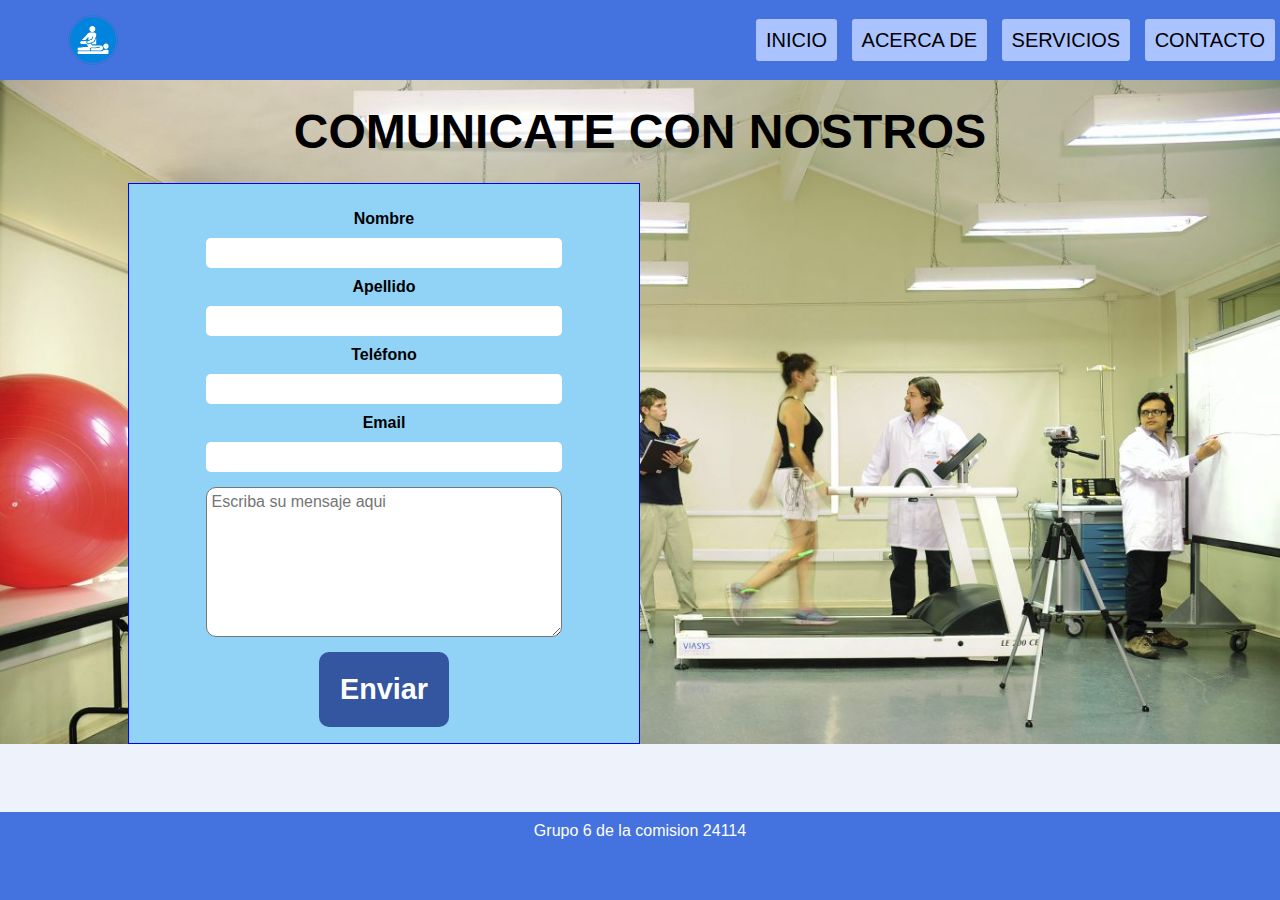
<file: java_tp_cac/contact.html>
<!DOCTYPE html>
<html lang="en">
<head>
    <meta charset="UTF-8">
    <meta name="viewport" content="width=device-width, initial-scale=1.0">
    <link rel="stylesheet" href="./css/contact.css">
    <title>Centro kinesiologia</title>
</head>
<body>
    <header>
        <nav>
            <a href="index.html" class="enlace-inicio">
                <img src="./img/logo.png" alt="" class="logo">
            </a>
                <ul>
                    <li><a href="./index.html">Inicio</a></li>
                    <li><a href="./quienessomos.html">Acerca de</a></li>
                    <li><a href="./servicios.html">Servicios</a>
                        <!-- <ul>
                            <li>Productos</li>
                            <li>Cosas</li>
                        </ul> -->
                    </li>
                    <li><a href="./contact.html">Contacto</a></li>
                </ul>
            </nav>
    </header>
    <main>
        <section>
            <h2>COMUNICATE CON NOSTROS</h2>
        <form>
            <label>Nombre</label>
            <input type="text" id="" name="">
            <label>Apellido</label>
            <input type="text" id="" name="">
            <label>Teléfono</label>
            <input type="text" id="" name="">
            <!-- <label for="sexo">Sexo</label>
            <select name="genero" id=""size="3">
            <option selected>Femenino</option>
            <option>Masculino</option>
            </select> -->
            <label>Email</label>
            <input type="email" name="" id="">
            <textarea placeholder="Escriba su mensaje aqui"></textarea>
            <!-- <label>Mensaje</label>
            <input type="text" id="" name=""> -->
            <button type="submit">Enviar</button>
        </form>
        </section>
       
    </main>
    

    <footer>
        <p>Grupo 6 de la comision 24114</p>


    </footer>
    
</body>
</html>
</file>
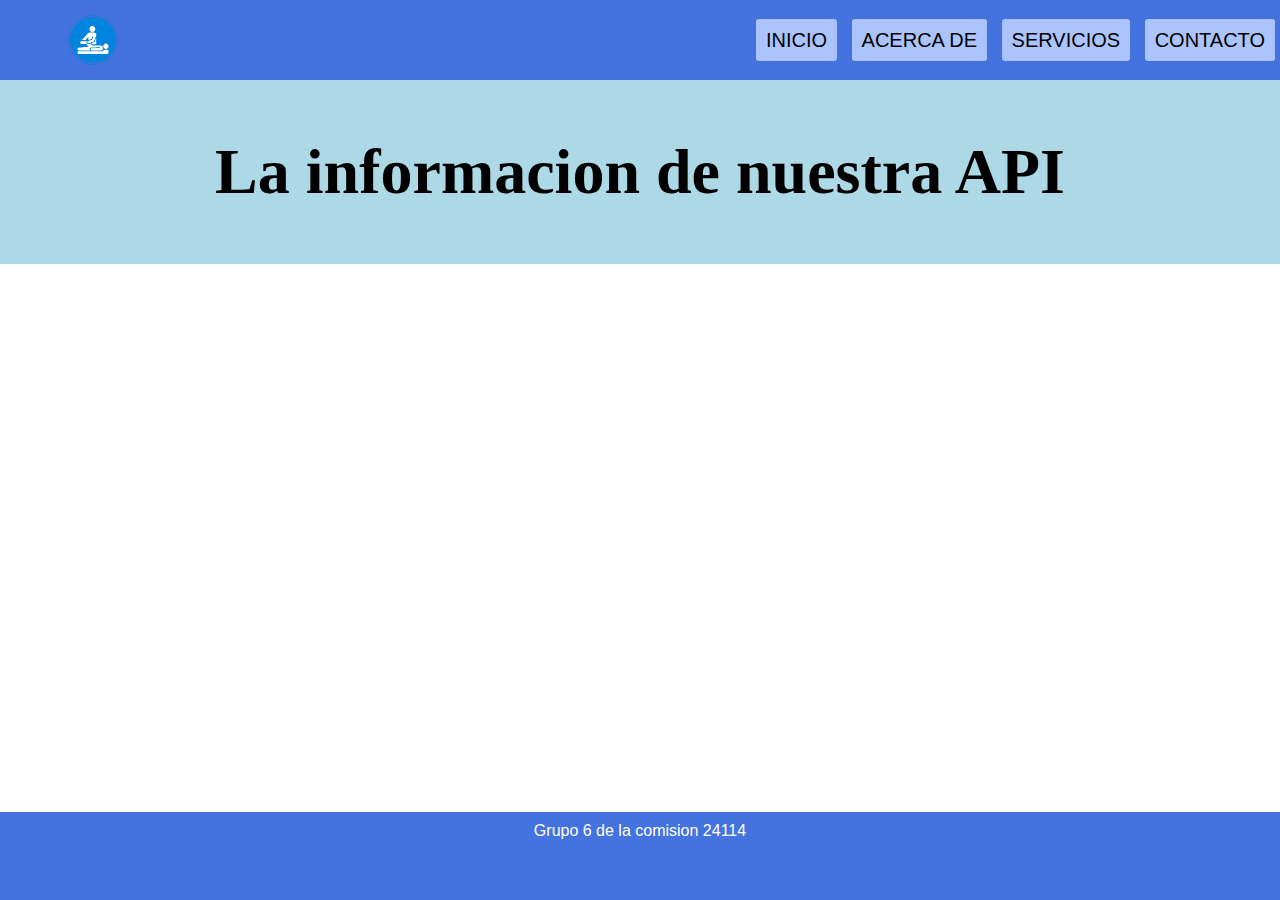
<file: java_tp_cac/infoapi.html>
<!DOCTYPE html>
<html lang="en">
<head>
    <meta charset="UTF-8">
    <meta http-equiv="X-UA-Compatible" content="IE-edge">
    <meta name="viewport" content="width=device-width, initial-scale=1.0">
    <title>Inicio</title>
    <!-- <link href="https://cdn.jsdelivr.net/npm/bootstrap@5.3.3/dist/css/bootstrap.min.css" rel="stylesheet" integrity="sha384-QWTKZyjpPEjISv5WaRU9OFeRpok6YctnYmDr5pNlyT2bRjXh0JMhjY6hW+ALEwIH" crossorigin="anonymous"> -->
    <link rel="stylesheet" href="./css/infoapi.css">
    <!-- <link
    rel="stylesheet"
    href="https://cdnjs.cloudflare.com/ajax/libs/animate.css/4.1.1/animate.min.css"  >
    <link rel="shortcut icon" href="img/favi.png" type="image/x-icon"> -->
    
    
</head>
<body>
    <header>
        <nav>
        <a href="index.html" class="enlace-inicio">
            <img src="./img/logo.png" alt="" class="logo">
        </a>
            <ul>
              <li><a href="./index.html">Inicio</a></li>
              <li><a href="./quienessomos.html">Acerca de</a></li>
              <li><a href="./servicios.html">Servicios</a></li>
              <li><a href="./contact.html">Contacto</a></li>
            </ul>
        </nav>
    </header>
    
    <h1>La informacion de nuestra API</h1>
    <main>

    <!-- <section class="contenedor">
        <div class="image-container">
            <img src="https://rickandmortyapi.com/api/character/avatar/134.jpeg" alt="personaje">
        </div>
        <h2>Personaje</h2>
        <span>Estado de personaje</span>
    </section> -->


   
    
       


</main>
    <footer>
        <p>Grupo 6 de la comision 24114</p>
  
  
    </footer>
    <script src="js/apirick.js"></script>
    <!-- <script src="js/apinuestra.js"></script> -->
     <!-- <script src="https://cdn.jsdelivr.net/npm/bootstrap@5.3.3/dist/js/bootstrap.bundle.min.js" integrity="sha384-YvpcrYf0tY3lHB60NNkmXc5s9fDVZLESaAA55NDzOxhy9GkcIdslK1eN7N6jIeHz" crossorigin="anonymous"></script> -->
  </body>
  </html>
</file>
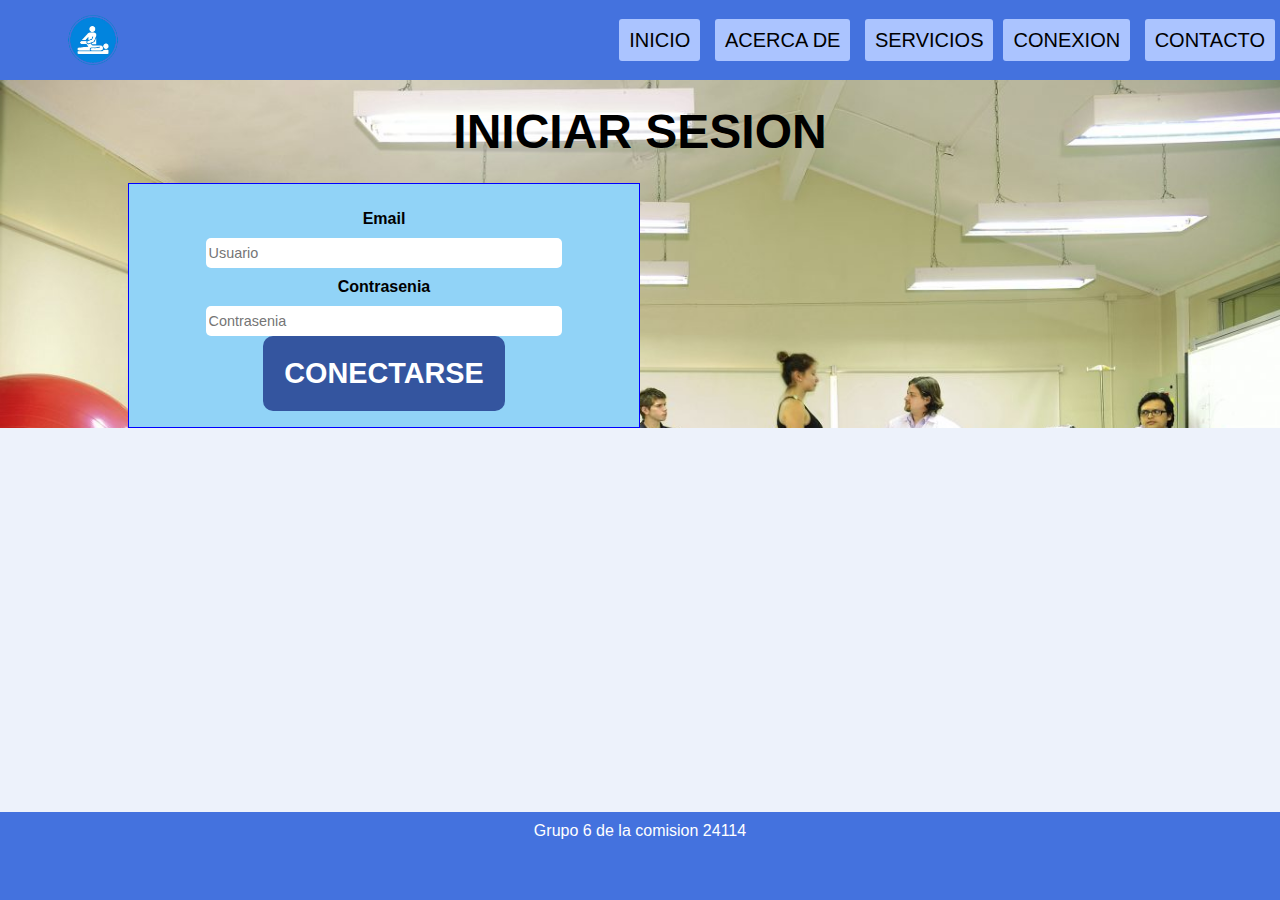
<file: java_tp_cac/inicio.html>
<!DOCTYPE html>
<html lang="en">
<head>
    <meta charset="UTF-8">
    <meta name="viewport" content="width=device-width, initial-scale=1.0">
    <link rel="stylesheet" href="./css/contact.css">
    <title>Centro kinesiologia</title>
</head>
<body>
    <header>
        <nav>
            <a href="index.html" class="enlace-inicio">
                <img src="./img/logo.png" alt="" class="logo">
            </a>
                <ul>
                    <li><a href="./index.html">Inicio</a></li>
                    <li><a href="./quienessomos.html">Acerca de</a></li>
                    <li><a href="./servicios.html">Servicios</a>
                    <li><a href="./inicio.html">Conexion</a>
                        <!-- <ul>
                            <li>Productos</li>
                            <li>Cosas</li>
                        </ul> -->
                    </li>
                    <li><a href="./contact.html">Contacto</a></li>
                </ul>
            </nav>
    </header>
    <main>
        <section>
            <h2>INICIAR SESION</h2>
        <form>
            
            <!-- <label for="sexo">Sexo</label>
            <select name="genero" id=""size="3">
            <option selected>Femenino</option>
            <option>Masculino</option>
            </select> -->
            <label>Email</label>
            <input type="email" name="usuario" id="usuario" placeholder="Usuario">
            <label>Contrasenia</label>
            <input type="password" id="password" name="password" placeholder="Contrasenia">
            <!-- <label>Mensaje</label>
            <input type="text" id="" name=""> -->
            <button type="button" onclick="validarUsuario()">CONECTARSE</button>
        </form>
        </section>
       
    </main>
    

    <footer>
        <p>Grupo 6 de la comision 24114</p>


    </footer>
    <script src="js/formulario.js"></script>
    
</body>
</html>
</file>
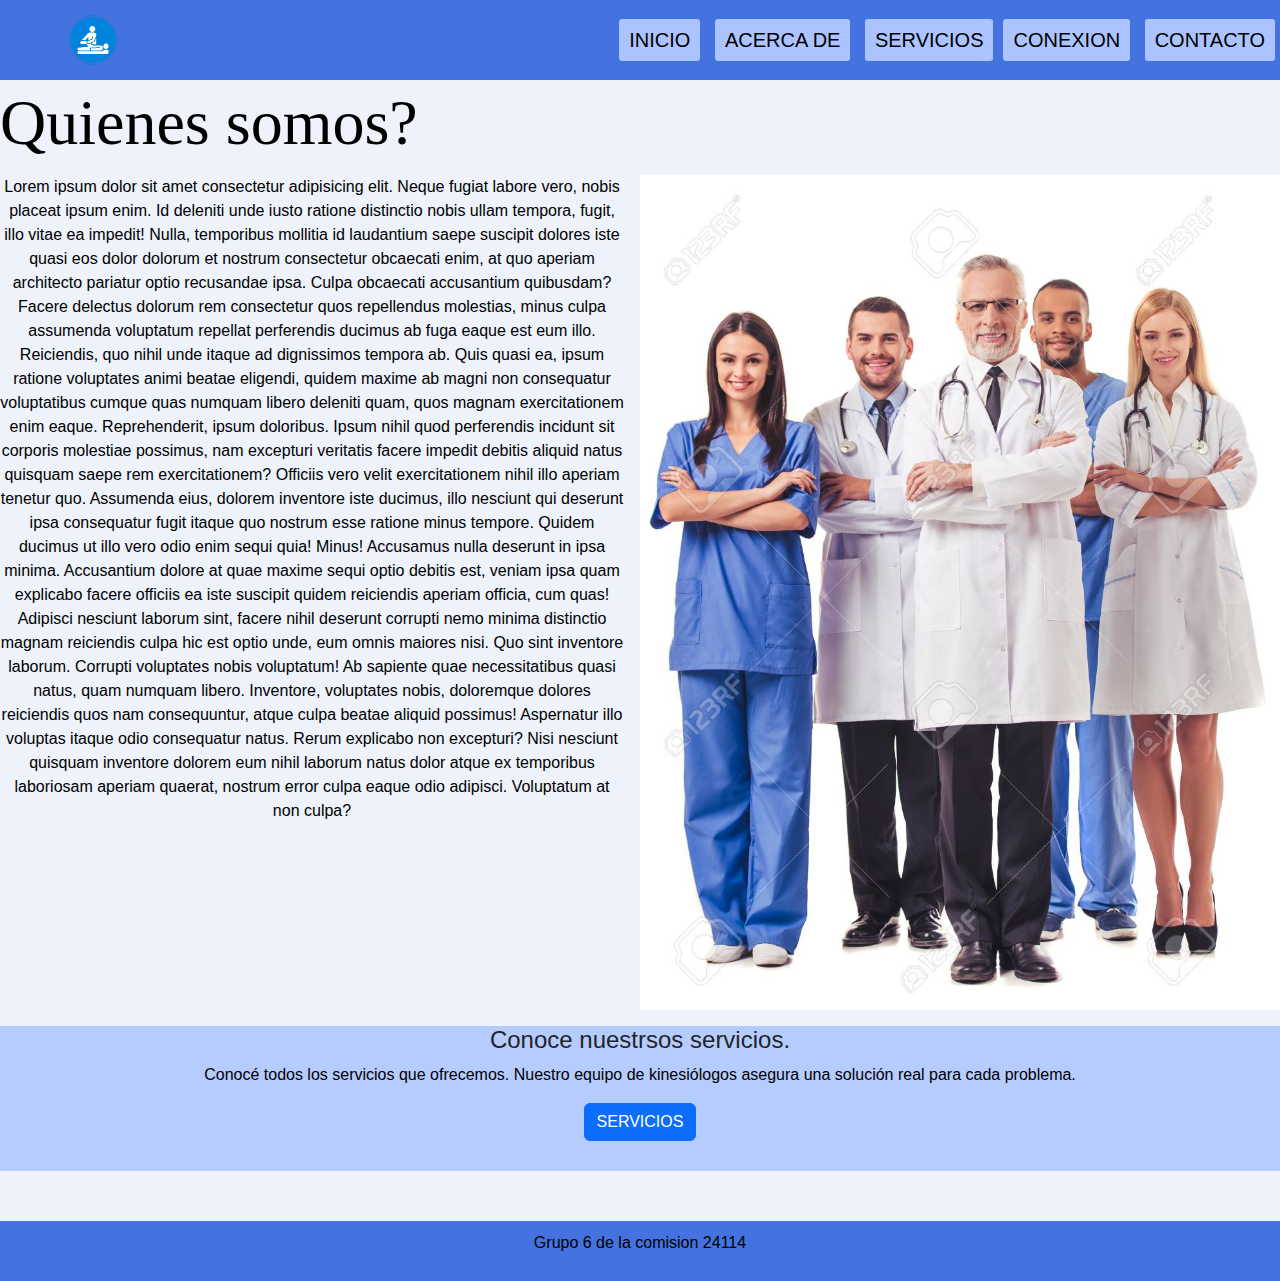
<file: java_tp_cac/quienessomos.html>
<!DOCTYPE html>
<html lang="es">
<head>
    <meta charset="UTF-8">
    <meta name="viewport" content="width=device-width, initial-scale=1.0">
    <link href="https://cdn.jsdelivr.net/npm/bootstrap@5.3.3/dist/css/bootstrap.min.css" rel="stylesheet" integrity="sha384-QWTKZyjpPEjISv5WaRU9OFeRpok6YctnYmDr5pNlyT2bRjXh0JMhjY6hW+ALEwIH" crossorigin="anonymous">
    <title>quienes somos</title>
    <link rel="stylesheet" href="./css/quienessomos.css">
    <link rel="shortcut icon" href="../img/favi.png" type="image/x-icon">
  
</head>
<body>
  <header>
    <nav>
        <a href="index.html" class="enlace-inicio">
            <img src="./img/logo.png" alt="" class="logo">
        </a>
            <ul>
                <li><a href="./index.html">Inicio</a></li>
                    <li><a href="./quienessomos.html">Acerca de</a></li>
                    <li><a href="./servicios.html">Servicios</a>
                    <li><a href="./inicio.html">Conexion</a>
                    <!-- <ul>
                        <li>Productos</li>
                        <li>Cosas</li>
                    </ul> -->
                </li>
                <li><a href="./contact.html">Contacto</a></li>
            </ul>
        </nav>
</header>
    <h1>Quienes somos?</h1>
    <div class="clearfix">
      <img src="./img/staffmedico.jpg" class="col-md-6 float-md-end mb-3 ms-md-3" alt="profesionales ">
    
     <p>Lorem ipsum dolor sit amet consectetur adipisicing elit. Neque fugiat labore vero, nobis placeat ipsum enim. Id deleniti unde iusto ratione distinctio nobis ullam tempora, fugit, illo vitae ea impedit!
     Nulla, temporibus mollitia id laudantium saepe suscipit dolores iste quasi eos dolor dolorum et nostrum consectetur obcaecati enim, at quo aperiam architecto pariatur optio recusandae ipsa. Culpa obcaecati accusantium quibusdam?
     Facere delectus dolorum rem consectetur quos repellendus molestias, minus culpa assumenda voluptatum repellat perferendis ducimus ab fuga eaque est eum illo. Reiciendis, quo nihil unde itaque ad dignissimos tempora ab.
     Quis quasi ea, ipsum ratione voluptates animi beatae eligendi, quidem maxime ab magni non consequatur voluptatibus cumque quas numquam libero deleniti quam, quos magnam exercitationem enim eaque. Reprehenderit, ipsum doloribus.
     Ipsum nihil quod perferendis incidunt sit corporis molestiae possimus, nam excepturi veritatis facere impedit debitis aliquid natus quisquam saepe rem exercitationem? Officiis vero velit exercitationem nihil illo aperiam tenetur quo.
     Assumenda eius, dolorem inventore iste ducimus, illo nesciunt qui deserunt ipsa consequatur fugit itaque quo nostrum esse ratione minus tempore. Quidem ducimus ut illo vero odio enim sequi quia! Minus!
     Accusamus nulla deserunt in ipsa minima. Accusantium dolore at quae maxime sequi optio debitis est, veniam ipsa quam explicabo facere officiis ea iste suscipit quidem reiciendis aperiam officia, cum quas!
     Adipisci nesciunt laborum sint, facere nihil deserunt corrupti nemo minima distinctio magnam reiciendis culpa hic est optio unde, eum omnis maiores nisi. Quo sint inventore laborum. Corrupti voluptates nobis voluptatum!
     Ab sapiente quae necessitatibus quasi natus, quam numquam libero. Inventore, voluptates nobis, doloremque dolores reiciendis quos nam consequuntur, atque culpa beatae aliquid possimus! Aspernatur illo voluptas itaque odio consequatur natus.
     Rerum explicabo non excepturi? Nisi nesciunt quisquam inventore dolorem eum nihil laborum natus dolor atque ex temporibus laboriosam aperiam quaerat, nostrum error culpa eaque odio adipisci. Voluptatum at non culpa?</p>
    </div>
    
    <div class="div_serv">
      <h4>Conoce nuestrsos servicios.</h4>
      <p> Conocé todos los servicios que ofrecemos. Nuestro equipo de kinesiólogos asegura una solución real para cada problema.  </p>
      <button type="button" class="btn btn-primary">SERVICIOS</button>

    </div>
    
    <footer>
        <p>Grupo 6 de la comision 24114</p>


    </footer>
<script src="https://cdn.jsdelivr.net/npm/bootstrap@5.3.3/dist/js/bootstrap.bundle.min.js" integrity="sha384-YvpcrYf0tY3lHB60NNkmXc5s9fDVZLESaAA55NDzOxhy9GkcIdslK1eN7N6jIeHz" crossorigin="anonymous"></script>   
 </body>
</html>
</file>
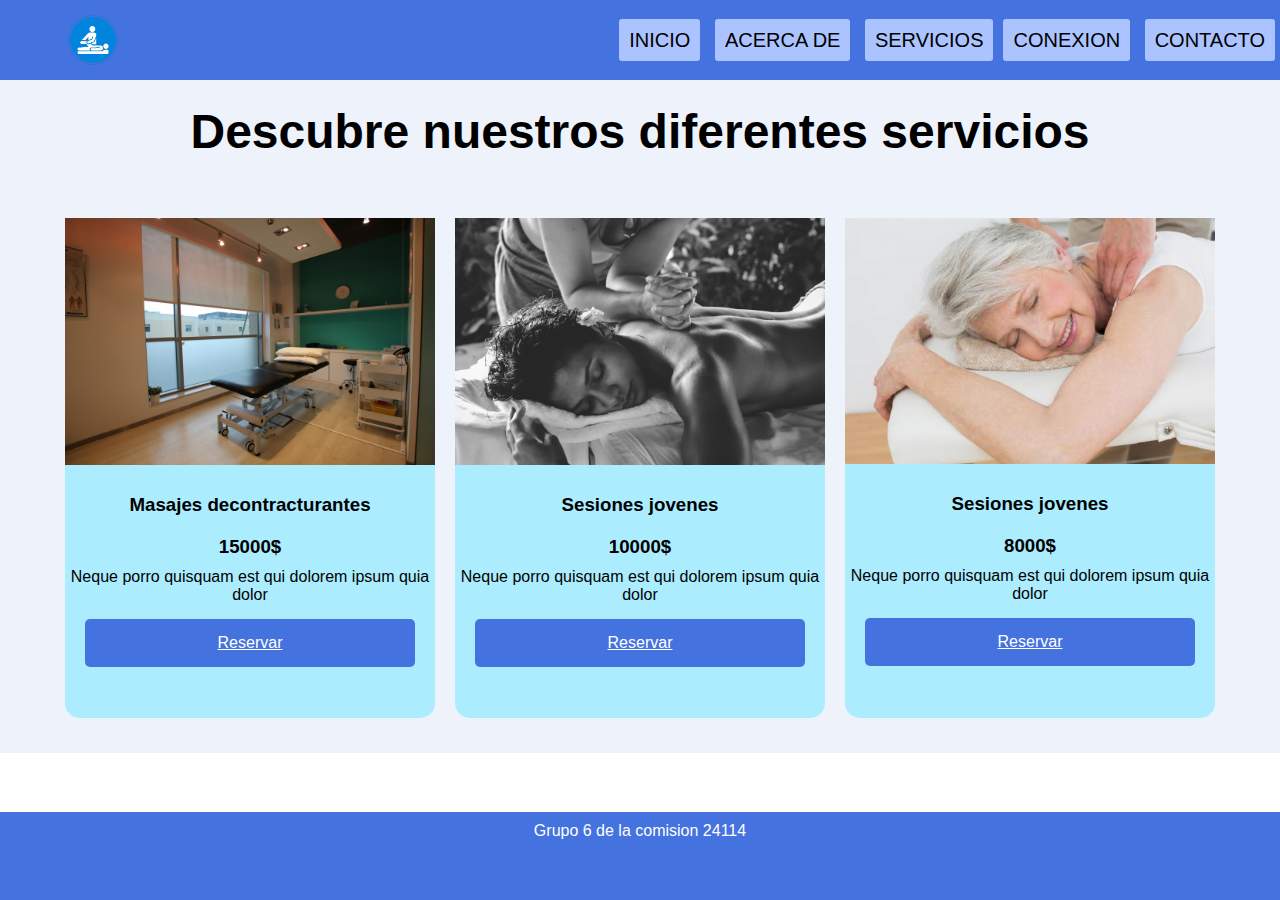
<file: java_tp_cac/servicios.html>
<!DOCTYPE html>
<html lang="en">
<head>
    <meta charset="UTF-8">
    <meta name="viewport" content="width=device-width, initial-scale=1.0">
    <link rel="stylesheet" href="./css/servicios.css">
    <title>Nuestros Servicios</title>
</head>
<body>
    <header>
        <nav>
            <a href="index.html" class="enlace-inicio">
                <img src="./img/logo.png" alt="" class="logo">
            </a>
                <ul>
                    <li><a href="./index.html">Inicio</a></li>
                    <li><a href="./quienessomos.html">Acerca de</a></li>
                    <li><a href="./servicios.html">Servicios</a>
                    <li><a href="./inicio.html">Conexion</a>
                        <!-- <ul>
                            <li>Productos</li>
                            <li>Cosas</li>
                        </ul> -->
                    </li>
                    <li><a href="./contact.html">Contacto</a></li>
                </ul>
            </nav>
    </header>
    <main>
        <h2>Descubre nuestros diferentes servicios</h2>
        <section class="container-abonos">
            <div class="card">
                <img src="./img/centro_kine.jpg" alt="">
                        <h3>Masajes decontracturantes</h3>
                        <h3>15000$</h3>
                        <p>Neque porro quisquam est qui dolorem ipsum quia dolor </p>
                        <a class="linkear" href="#">Reservar</a>
                </div>
                <div class="card">
                    <img src="./img/joven.jpg" alt="">
                            <h3>Sesiones jovenes</h3>
                            <h3>10000$</h3>
                            <p>Neque porro quisquam est qui dolorem ipsum quia dolor </p>
                            <a class="linkear" href="#">Reservar</a>
                    </div>
                    <div class="card">
                        <img src="./img/old.jpg" alt="">
                                <h3>Sesiones jovenes</h3>
                                <h3>8000$</h3>
                                <p>Neque porro quisquam est qui dolorem ipsum quia dolor </p>
                                <a class="linkear" href="#">Reservar</a>
                        </div>
                    
            
        </section>
    </main>
    <footer>
        <p>Grupo 6 de la comision 24114</p>


    </footer>
    
</body>
</html>
</file>
<file: java_tp_cac/css/contact.css>
*{
    margin: 0;
    padding: 0;
    box-sizing: border-box;
font-family:'Quicksand', sans-serif;}
/* HEADER */
nav{
    background-color: #4472de;
    height: 80px;
    width: 100%;
    position: fixed;
    z-index:1;
    position: relative;

}
.enlace-inicio{
    position: absolute;
    padding: 15px 50px;
}
.logo{
    height: 50px;
}
ul {
    /* list-style-type: none;
    display: flex;
    justify-content: space-between;
    background-color: green;
     */
    float: right;
    margin: O 5px;
}

nav ul li{
    display: inline-block;
    line-height: 80px;
    margin: 0px 5px;
}

nav ul li a{   
    padding: 10px;
    background-color: #ABC4FF;
    color: black;
    text-decoration: none;
    font-size: 20px;
    text-transform: uppercase;
    border-radius: 3px;
}

nav ul li a:hover{
    background-color: rgba(0, 0, 255, 0.418);
}

/* FIN HEADER */


main{
    background-image: url(../img/contact.jpeg);
    background-repeat: no-repeat;
    background-size: cover;
}

h2{
    padding: 24px;
    text-align: center;
    color: black;
    font-size: 3rem;
}

form{
    /* background-color: #CCDBFD; */
    color: black;
    padding: 1rem 2rem;
    width: 40%;
    display: flex;
    flex-direction: column;
    background-color: #91d3f7;
    margin-left: 10%;
    border: 1px solid blue;
    align-items: center;
    font-family: Arial, Helvetica, sans-serif;

}

form label {
    font-weight: 900;
    padding: 10px;
}

input {
    width: 80%;
    height: 30px;

    border-radius: 5px;
    border: 3px solid transparent;
    font-size: 90%;
}

textarea{
    margin: 15px 0;
    height: 150px;
    width: 80%;
    border-radius: 10px;
    font-size: 100%;
    padding: 5px;
}

form button{
    background-color: rgba(16, 36, 125, 0.721);
    color: white;
    font-weight: 900;
    border: none;
    font-size: 1.8rem;
    padding: 21px;
    border-radius: 10px;
    
    
}



/* FOOTER */


footer {
    position: absolute;
    width: 100%;
    bottom: 0;
    height: 5.5rem;   
    padding: 10px;
    text-align: center;
    background-color: #4472de;
    color: white;
}

body {
    background-color: #EDF2FB;
}
</file>
<file: java_tp_cac/css/infoapi.css>
*{
    margin: 0;
    padding: 0;
    box-sizing: border-box;
    font-family: "Josefin Sans", sans-serif;
}

/* HEADER */
nav{
    background-color: #4472de;
    height: 80px;
    width: 100%;
    position: fixed;
    z-index:1;
    position: relative;

}
.enlace-inicio{
    position: absolute;
    padding: 15px 50px;
}
.logo{
    height: 50px;
}
ul {
    /* list-style-type: none;
    display: flex;
    justify-content: space-between;
    background-color: green;
     */
    float: right;
    margin: O 5px;
}

nav ul li{
    display: inline-block;
    line-height: 80px;
    margin: 0px 5px;
}

nav ul li a{   
    padding: 10px;
    background-color: #ABC4FF;
    color: black;
    text-decoration: none;
    font-size: 20px;
    text-transform: uppercase;
    border-radius: 3px;
}

nav ul li a:hover{
    background-color: rgba(0, 0, 255, 0.418);
}

h1{
    text-align: center;
    
    color:black;
    font-size: 4em;
    font-family: 'Times New Roman', Times, serif;
    padding: 55px;
    background-color: lightblue;
    margin-bottom: 2%;
}

main{
    display: grid;
    grid-template-columns: 1fr 1fr 1fr;
    gap: 18px;
}

.image-container {
    display: flex;
}
.image-container img {
    width: 95%;
}
.contenedor {
    padding: 10px;
    box-shadow: 0px 1px 1px 1px #000;
}

p, h2{
    text-align: center;
}


/* FOOTER */

footer {
    position: fixed;
    width: 100%;
    bottom: 0;
    height: 5.5rem;   
    padding: 10px;
    text-align: center;
    background-color: #4472de;
    color: white;
}
</file>
<file: java_tp_cac/css/quienessomos.css>
*{
    margin: 0;
    padding: 0;
    box-sizing: border-box;
    font-family: "Josefin Sans", sans-serif;
}
/* HEADER */
nav{
    background-color: #4472de;
    height: 80px;
    width: 100%;
    position: fixed;
    z-index:1;
    position: relative;

}
.enlace-inicio{
    position: absolute;
    padding: 15px 50px;
}
.logo{
    height: 50px;
}
ul {
    /* list-style-type: none;
    display: flex;
    justify-content: space-between;
    background-color: green;
     */
    float: right;
    margin: O 5px;
}

nav ul li{
    display: inline-block;
    line-height: 80px;
    margin: 0px 5px;
}

nav ul li a{   
    padding: 10px;
    background-color: #ABC4FF;
    color: black;
    text-decoration: none;
    font-size: 20px;
    text-transform: uppercase;
    border-radius: 3px;
}

nav ul li a:hover{
    background-color: rgba(0, 0, 255, 0.418);
}

/* body{
    background-color: #E2EAFC;
} */
h1{
    color:black;
   font-size: 4em;
   font-family: 'Times New Roman', Times, serif;
   padding-top: 5px;   
   padding-bottom: 5px;
}
p{
    color: black;
    text-align: center;
}
.div_serv{
    background-color:#B6CCFE;
    border:#ABC4FF;
    text-align: center; 
    margin-bottom: 50px;
    padding-bottom: 30px;
}

footer {
    padding: 10px;
    text-align: center;
    background-color: #4472de;
    color: white;
}

body {
    background-color: #EDF2FB;
}
</file>
<file: java_tp_cac/css/servicios.css>
*{
    margin: 0;
    padding: 0;
    box-sizing: border-box;
    font-family: "Josefin Sans", sans-serif;
}
/* HEADER */
nav{
    background-color: #4472de;
    height: 80px;
    width: 100%;
    position: fixed;
    z-index:1;
    position: relative;
}
.enlace-inicio{
    position: absolute;
    padding: 15px 50px;
}
.logo{
    height: 50px;
}
ul {
    /* list-style-type: none;
    display: flex;
    justify-content: space-between;
    background-color: green;
     */
    float: right;
    margin: O 5px;
}

nav ul li{
    display: inline-block;
    line-height: 80px;
    margin: 0px 5px;
}

nav ul li a{   
    padding: 10px;
    background-color: #ABC4FF;
    color: black;
    text-decoration: none;
    font-size: 20px;
    text-transform: uppercase;
    border-radius: 3px;
}

nav ul li a:hover{
    background-color: rgba(0, 0, 255, 0.418);
}



.container-abonos{
    display: flex;
    justify-content: center;
    padding: 25px;
    flex-wrap: wrap;
    margin-bottom: 5%;
}

/* FIN HEADER */

h2{
    padding: 24px;
    text-align: center;
    color: black;
    font-size: 3rem;
}

main{
    background-color: #EDF2FB;
}

.main-clases{
    margin-top: 4%;
    padding-bottom: 2%;
}



.card{
    background-color:#abedff;
    width: 370px;
    height: 500px;
    margin: 10px;
    border-radius: 15px;
    text-align: center;
}

.card h3 {
    padding: 10px;
}

.card img{

    margin-bottom: 15px; 
    width: 100%;
}

.linkear {
    background-color: #4472DE;
    color: white;
    padding: 15px 20px;
    border-radius: 5px;
    display: block;
    margin: 15px 20px;
    
    
}

/* FOOTER */

footer {
    position: fixed;
    width: 100%;
    bottom: 0;
    height: 5.5rem;   
    padding: 10px;
    text-align: center;
    background-color: #4472de;
    color: white;
}
</file>
